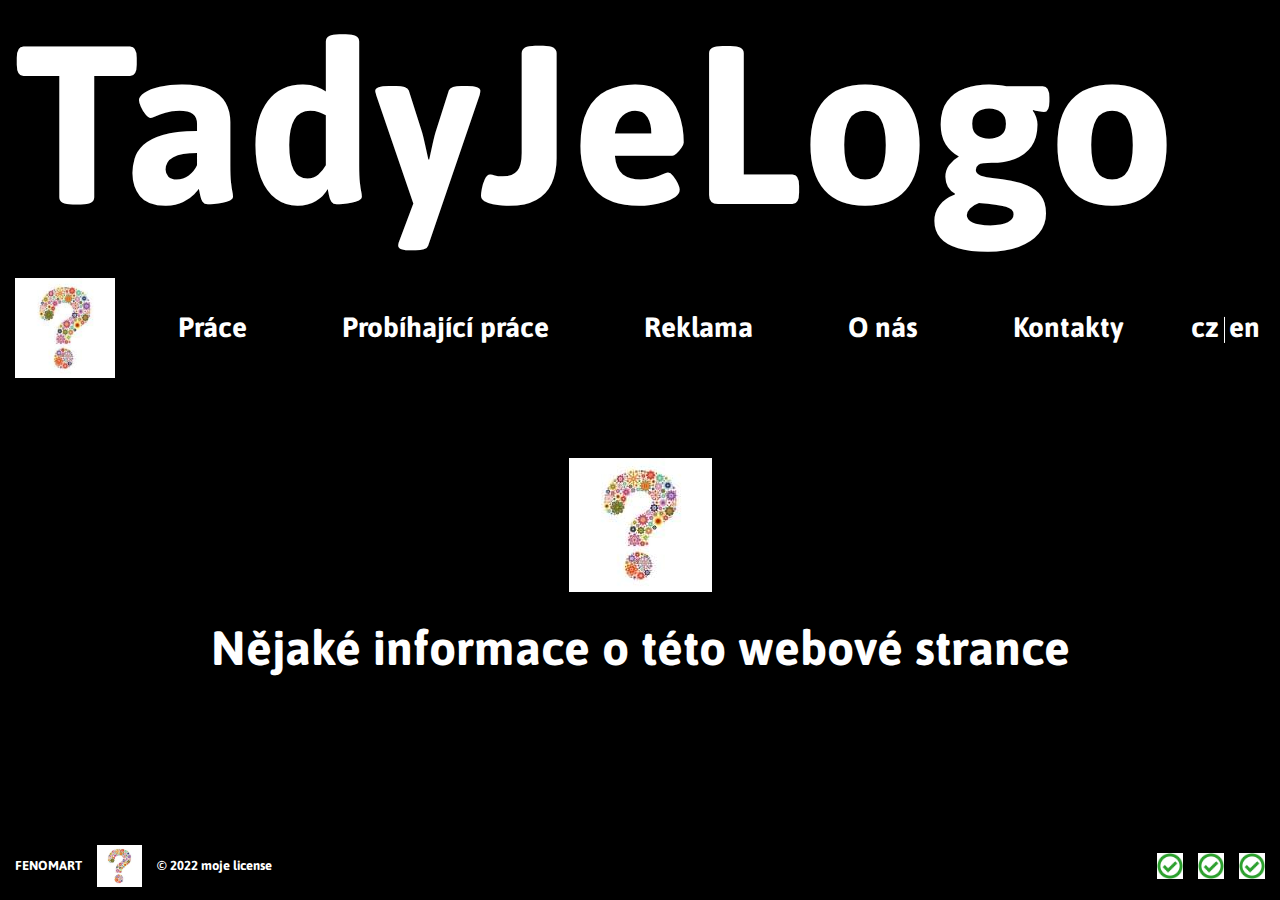
<file: index.html>
<!DOCTYPE html><html lang="cs"><head><meta charset="UTF-8"><meta http-equiv="X-UA-Compatible" content="IE=edge"><meta name="viewport" content="width=device-width,initial-scale=1"><link rel="stylesheet" href="css/style.min.css"><link rel="shortcut icon" type="image/x-icon" href="favicon.ico"><link rel="icon" type="image/x-icon" href="favicon.ico"><script async src="https://www.googletagmanager.com/gtag/js?id=UA-221094854-1"></script><title>Flowers UP</title></head><body><div class="wrapper"><header class="header"><div class="container"><div class="header__top"><h1 class="title-h1 header__top-title">TadyJeLogo</h1></div><div class="header__bottom"><div class="header-logo"><a href="#" class="header-logo__link"><picture class="header-logo__picture"><img src="img/catalog-prev22.jpg" alt="logo" class="header-logo__img"></picture></a></div><nav class="header-nav"><ul class="header-nav__list"><li class="header-nav__item"><a href="production.html" class="header-nav__link">Práce</a></li><li class="header-nav__item"><a href="catalog.html" class="header-nav__link">Probíhající práce</a></li><li class="header-nav__item"><a href="commercial.html" class="header-nav__link">Reklama</a></li><li class="header-nav__item"><a href="about.html" class="header-nav__link">O nás</a></li><li class="header-nav__item"><a href="contacts.html" class="header-nav__link">Kontakty</a></li></ul></nav><div class="header-burger"><span class="header-burger__span"></span></div><div class="header-lang"><ul class="header-lang__list" data-no-translation><li class="header-lang__item"><a class="header-lang__link" href="#">cz</a></li><li class="header-lang__item"><a class="header-lang__link" href="#">en</a></li></ul></div></div></div></header><main class="main"><section class="information"><div class="container"><div class="information__wrapper"><picture class="information__picture"><img src="img/catalog-prev22.jpg" alt="img" class="information__img"></picture><h3 class="title-h3 information__title">Nějaké informace o této webové strance</h3></div></div></section></main><footer class="footer"><div class="container"><div class="footer__wrapper"><div class="footer-info"><div class="footer-info__logo"><span class="footer-info__logo-text">FENOMART</span><picture><source srcset="img/catalog-prev22.webp" type="image/webp"><img src="img/catalog-prev22.jpg" alt="logo" class="footer-info__logo-img"></picture></div><span class="footer-info__license">© 2022 moje license</span></div><div class="footer-contacts"><ul class="footer-contacts__list"><li class="footer-contacts__item"><a href="https://vimeo.com/taborpro" class="footer-contacts__link"><picture><source srcset="img/popup-check.webp" type="image/webp"><img src="img/popup-check.jpg" alt="" class="footer-contacts__img"></picture></a></li><li class="footer-contacts__item"><a href="https://www.instagram.com/tabor_production/" class="footer-contacts__link"><picture><source srcset="img/popup-check.webp" type="image/webp"><img src="img/popup-check.jpg" alt="" class="footer-contacts__img"></picture></a></li><li class="footer-contacts__item"><a href="https://www.facebook.com/TABOR.PROD" class="footer-contacts__link"><picture><source srcset="img/popup-check.webp" type="image/webp"><img src="img/popup-check.jpg" alt="" class="footer-contacts__img"></picture></a></li></ul></div></div></div></footer></div><script async src="js/script.min.js"></script></body></html>
</file>
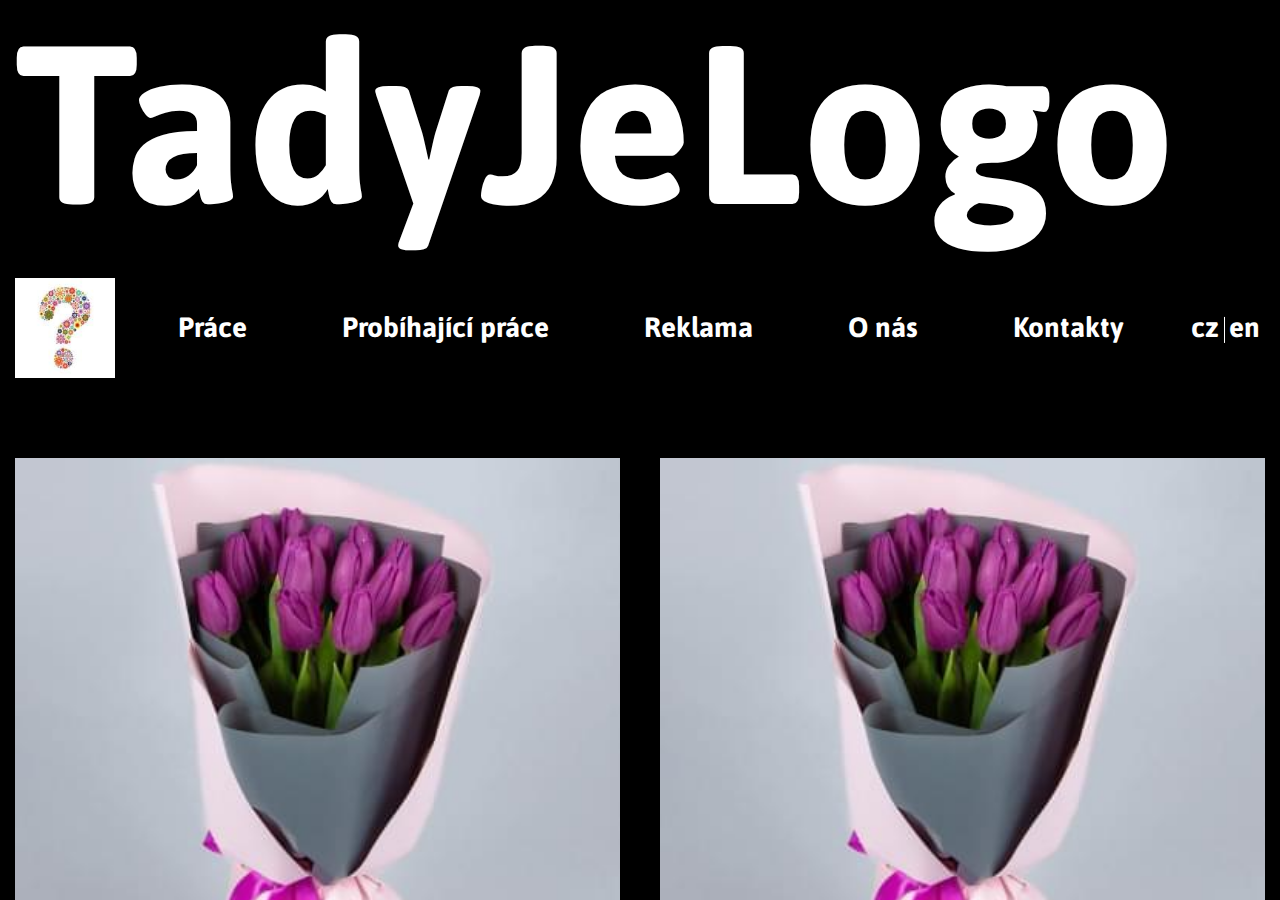
<file: about.html>
<!DOCTYPE html><html lang="cs"><head><meta charset="UTF-8"><meta http-equiv="X-UA-Compatible" content="IE=edge"><meta name="viewport" content="width=device-width,initial-scale=1"><link rel="stylesheet" href="css/style.min.css"><link rel="shortcut icon" type="image/x-icon" href="favicon.ico"><link rel="icon" type="image/x-icon" href="favicon.ico"><script async src="https://www.googletagmanager.com/gtag/js?id=UA-221094854-1"></script><title>Flowers UP</title></head><body><div class="wrapper"><header class="header"><div class="container"><div class="header__top"><h1 class="title-h1 header__top-title">TadyJeLogo</h1></div><div class="header__bottom"><div class="header-logo"><a href="#" class="header-logo__link"><picture class="header-logo__picture"><img src="img/catalog-prev22.jpg" alt="logo" class="header-logo__img"></picture></a></div><nav class="header-nav"><ul class="header-nav__list"><li class="header-nav__item"><a href="production.html" class="header-nav__link">Práce</a></li><li class="header-nav__item"><a href="catalog.html" class="header-nav__link">Probíhající práce</a></li><li class="header-nav__item"><a href="commercial.html" class="header-nav__link">Reklama</a></li><li class="header-nav__item"><a href="about.html" class="header-nav__link">O nás</a></li><li class="header-nav__item"><a href="contacts.html" class="header-nav__link">Kontakty</a></li></ul></nav><div class="header-burger"><span class="header-burger__span"></span></div><div class="header-lang"><ul class="header-lang__list" data-no-translation><li class="header-lang__item"><a class="header-lang__link" href="#">cz</a></li><li class="header-lang__item"><a class="header-lang__link" href="#">en</a></li></ul></div></div></div></header><main class="main"><section class="team"><div class="container"><div class="team__wrapper"><ul class="team__list"><li class="team-item"><a href="people.html" class="team-item__link"><div class="team-item__bg"><picture class="team-item__bg-picture"><img src="img/about-us-prev2.jpg" alt="people foto" class="team-item__bg-img"></picture></div><div class="team-item__info"><h3 class="title-h3 team-item__info-name">Yevhenii<br>Kolisnyk</h3></div></a></li><li class="team-item"><a href="people.html" class="team-item__link"><div class="team-item__bg"><picture class="team-item__bg-picture"><img src="img/about-us-prev2.jpg" alt="people foto" class="team-item__bg-img"></picture></div><div class="team-item__info"><h3 class="title-h3 team-item__info-name">Yevhenii<br>Kolisnyk</h3></div></a></li><li class="team-item"><a href="people.html" class="team-item__link"><div class="team-item__bg"><picture class="team-item__bg-picture"><img src="img/about-us-prev2.jpg" alt="people foto" class="team-item__bg-img"></picture></div><div class="team-item__info"><h3 class="title-h3 team-item__info-name">Yevhenii<br>Kolisnyk</h3></div></a></li><li class="team-item"><a href="people.html" class="team-item__link"><div class="team-item__bg"><picture class="team-item__bg-picture"><img src="img/about-us-prev2.jpg" alt="people foto" class="team-item__bg-img"></picture></div><div class="team-item__info"><h3 class="title-h3 team-item__info-name">Yevhenii<br>Kolisnyk</h3></div></a></li><li class="team-item"><a href="people.html" class="team-item__link"><div class="team-item__bg"><picture class="team-item__bg-picture"><img src="img/about-us-prev2.jpg" alt="people foto" class="team-item__bg-img"></picture></div><div class="team-item__info"><h3 class="title-h3 team-item__info-name">Yevhenii<br>Kolisnyk</h3></div></a></li></ul></div></div></section></main><footer class="footer"><div class="container"><div class="footer__wrapper"><div class="footer-info"><div class="footer-info__logo"><span class="footer-info__logo-text">FENOMART</span><picture><source srcset="img/catalog-prev22.webp" type="image/webp"><img src="img/catalog-prev22.jpg" alt="logo" class="footer-info__logo-img"></picture></div><span class="footer-info__license">© 2022 moje license</span></div><div class="footer-contacts"><ul class="footer-contacts__list"><li class="footer-contacts__item"><a href="https://vimeo.com/taborpro" class="footer-contacts__link"><picture><source srcset="img/popup-check.webp" type="image/webp"><img src="img/popup-check.jpg" alt="" class="footer-contacts__img"></picture></a></li><li class="footer-contacts__item"><a href="https://www.instagram.com/tabor_production/" class="footer-contacts__link"><picture><source srcset="img/popup-check.webp" type="image/webp"><img src="img/popup-check.jpg" alt="" class="footer-contacts__img"></picture></a></li><li class="footer-contacts__item"><a href="https://www.facebook.com/TABOR.PROD" class="footer-contacts__link"><picture><source srcset="img/popup-check.webp" type="image/webp"><img src="img/popup-check.jpg" alt="" class="footer-contacts__img"></picture></a></li></ul></div></div></div></footer></div><script async src="js/script.min.js"></script></body></html>
</file>
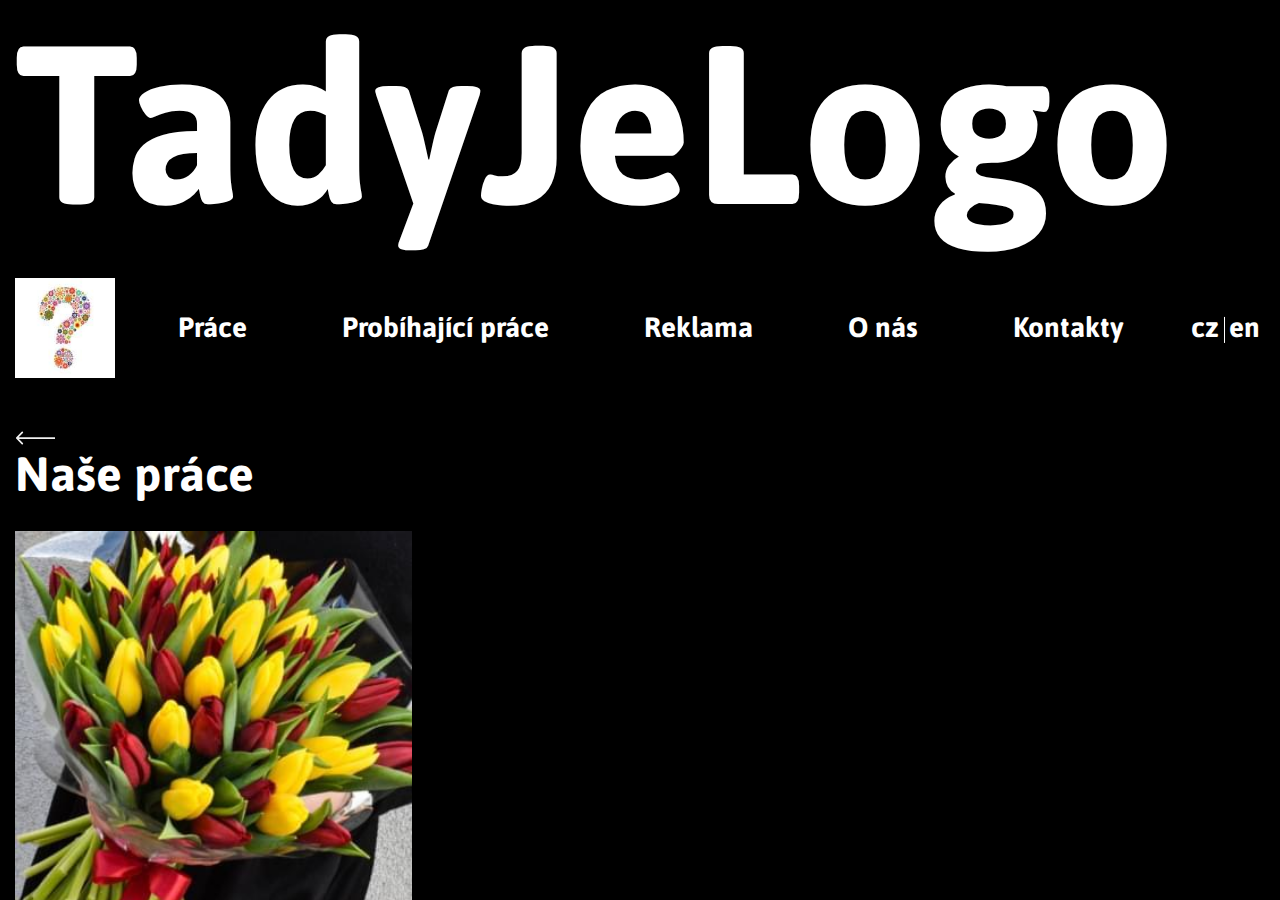
<file: catalog.html>
<!DOCTYPE html><html lang="cs"><head><meta charset="UTF-8"><meta http-equiv="X-UA-Compatible" content="IE=edge"><meta name="viewport" content="width=device-width,initial-scale=1"><link rel="stylesheet" href="css/style.min.css"><link rel="shortcut icon" type="image/x-icon" href="favicon.ico"><link rel="icon" type="image/x-icon" href="favicon.ico"><script async src="https://www.googletagmanager.com/gtag/js?id=UA-221094854-1"></script><title>Flowers UP</title></head><body><div class="wrapper"><header class="header"><div class="container"><div class="header__top"><h1 class="title-h1 header__top-title">TadyJeLogo</h1></div><div class="header__bottom"><div class="header-logo"><a href="#" class="header-logo__link"><picture class="header-logo__picture"><img src="img/catalog-prev22.jpg" alt="logo" class="header-logo__img"></picture></a></div><nav class="header-nav"><ul class="header-nav__list"><li class="header-nav__item"><a href="production.html" class="header-nav__link">Práce</a></li><li class="header-nav__item"><a href="catalog.html" class="header-nav__link">Probíhající práce</a></li><li class="header-nav__item"><a href="commercial.html" class="header-nav__link">Reklama</a></li><li class="header-nav__item"><a href="about.html" class="header-nav__link">O nás</a></li><li class="header-nav__item"><a href="contacts.html" class="header-nav__link">Kontakty</a></li></ul></nav><div class="header-burger"><span class="header-burger__span"></span></div><div class="header-lang"><ul class="header-lang__list" data-no-translation><li class="header-lang__item"><a class="header-lang__link" href="#">cz</a></li><li class="header-lang__item"><a class="header-lang__link" href="#">en</a></li></ul></div></div></div></header><main class="main"><section class="production"><div class="container"><div class="production__wrapper"><a href="single.html" class="production__category-link"><picture><source srcset="img/smallArrow.svg" type="image/webp"><img src="img/smallArrow.svg" alt="img" class="production__category-img"></picture><h3 class="title-h3 production__category-title">Naše práce</h3></a><ul class="production__items"><li class="production-item"><a href="#" class="production-item__link"><div class="production-item__bg"><picture class="production-item__bg-picture"><img src="img/catalog-prev11.jpg" alt="product img" class="production-item__bg-img"></picture></div><div class="production-item__info"><p class="production-item__info-date">Například datum</p><p class="production-item__info-autor">A tady autor</p></div></a></li></ul></div></div></section></main><footer class="footer"><div class="container"><div class="footer__wrapper"><div class="footer-info"><div class="footer-info__logo"><span class="footer-info__logo-text">FENOMART</span><picture><source srcset="img/catalog-prev22.webp" type="image/webp"><img src="img/catalog-prev22.jpg" alt="logo" class="footer-info__logo-img"></picture></div><span class="footer-info__license">© 2022 moje license</span></div><div class="footer-contacts"><ul class="footer-contacts__list"><li class="footer-contacts__item"><a href="https://vimeo.com/taborpro" class="footer-contacts__link"><picture><source srcset="img/popup-check.webp" type="image/webp"><img src="img/popup-check.jpg" alt="" class="footer-contacts__img"></picture></a></li><li class="footer-contacts__item"><a href="https://www.instagram.com/tabor_production/" class="footer-contacts__link"><picture><source srcset="img/popup-check.webp" type="image/webp"><img src="img/popup-check.jpg" alt="" class="footer-contacts__img"></picture></a></li><li class="footer-contacts__item"><a href="https://www.facebook.com/TABOR.PROD" class="footer-contacts__link"><picture><source srcset="img/popup-check.webp" type="image/webp"><img src="img/popup-check.jpg" alt="" class="footer-contacts__img"></picture></a></li></ul></div></div></div></footer></div><script async src="js/script.min.js"></script></body></html>
</file>
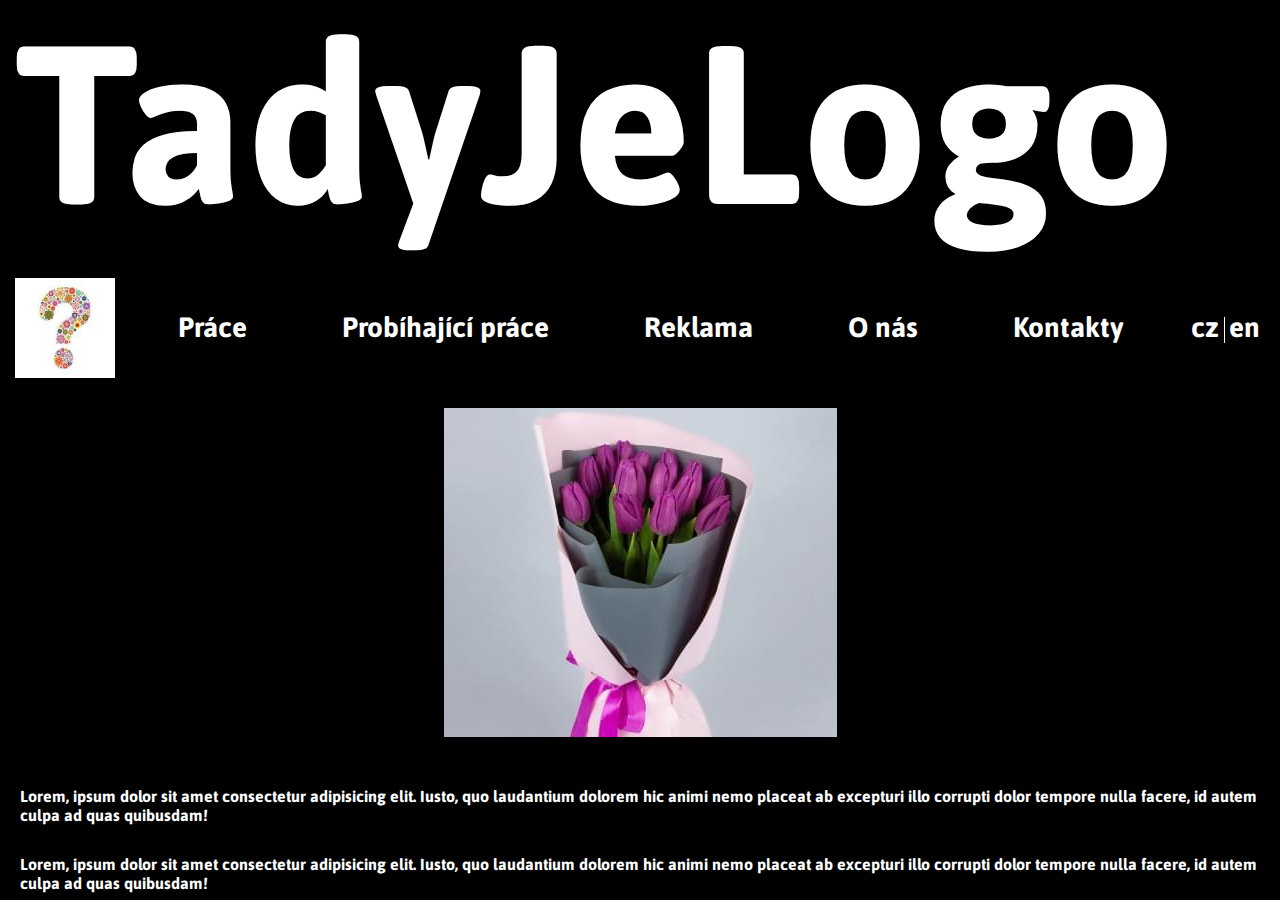
<file: commercial.html>
<!DOCTYPE html><html lang="cs"><head><meta charset="UTF-8"><meta http-equiv="X-UA-Compatible" content="IE=edge"><meta name="viewport" content="width=device-width,initial-scale=1"><link rel="stylesheet" href="css/style.min.css"><link rel="shortcut icon" type="image/x-icon" href="favicon.ico"><link rel="icon" type="image/x-icon" href="favicon.ico"><script async src="https://www.googletagmanager.com/gtag/js?id=UA-221094854-1"></script><title>Flowers UP</title></head><body><div class="wrapper"><header class="header"><div class="container"><div class="header__top"><h1 class="title-h1 header__top-title">TadyJeLogo</h1></div><div class="header__bottom"><div class="header-logo"><a href="#" class="header-logo__link"><picture class="header-logo__picture"><img src="img/catalog-prev22.jpg" alt="logo" class="header-logo__img"></picture></a></div><nav class="header-nav"><ul class="header-nav__list"><li class="header-nav__item"><a href="production.html" class="header-nav__link">Práce</a></li><li class="header-nav__item"><a href="catalog.html" class="header-nav__link">Probíhající práce</a></li><li class="header-nav__item"><a href="commercial.html" class="header-nav__link">Reklama</a></li><li class="header-nav__item"><a href="about.html" class="header-nav__link">O nás</a></li><li class="header-nav__item"><a href="contacts.html" class="header-nav__link">Kontakty</a></li></ul></nav><div class="header-burger"><span class="header-burger__span"></span></div><div class="header-lang"><ul class="header-lang__list" data-no-translation><li class="header-lang__item"><a class="header-lang__link" href="#">cz</a></li><li class="header-lang__item"><a class="header-lang__link" href="#">en</a></li></ul></div></div></div></header><main class="main"><section class="commercial"><div class="container"><div class="commercial__wrapper"><div class="commercial__info"><picture class="commercial__info-picture"><img src="img/about-us-prev2.jpg" alt="img" class="commercial__info-img"></picture><div class="commercial__info-texts"><p class="commercial__info-text">Lorem, ipsum dolor sit amet consectetur adipisicing elit. Iusto, quo laudantium dolorem hic animi nemo placeat ab excepturi illo corrupti dolor tempore nulla facere, id autem culpa ad quas quibusdam!</p><p class="commercial__info-text">Lorem, ipsum dolor sit amet consectetur adipisicing elit. Iusto, quo laudantium dolorem hic animi nemo placeat ab excepturi illo corrupti dolor tempore nulla facere, id autem culpa ad quas quibusdam!</p></div></div><div class="commercial__location"><p class="commercial__location-text">Kyiv, Ukraine</p><p class="commercial__location-text">04071</p><p class="commercial__location-text">26/24 Mezhyhirska str.</p><p class="commercial__location-text">Office 13</p></div></div></div></section></main><footer class="footer"><div class="container"><div class="footer__wrapper"><div class="footer-info"><div class="footer-info__logo"><span class="footer-info__logo-text">FENOMART</span><picture><source srcset="img/catalog-prev22.webp" type="image/webp"><img src="img/catalog-prev22.jpg" alt="logo" class="footer-info__logo-img"></picture></div><span class="footer-info__license">© 2022 moje license</span></div><div class="footer-contacts"><ul class="footer-contacts__list"><li class="footer-contacts__item"><a href="https://vimeo.com/taborpro" class="footer-contacts__link"><picture><source srcset="img/popup-check.webp" type="image/webp"><img src="img/popup-check.jpg" alt="" class="footer-contacts__img"></picture></a></li><li class="footer-contacts__item"><a href="https://www.instagram.com/tabor_production/" class="footer-contacts__link"><picture><source srcset="img/popup-check.webp" type="image/webp"><img src="img/popup-check.jpg" alt="" class="footer-contacts__img"></picture></a></li><li class="footer-contacts__item"><a href="https://www.facebook.com/TABOR.PROD" class="footer-contacts__link"><picture><source srcset="img/popup-check.webp" type="image/webp"><img src="img/popup-check.jpg" alt="" class="footer-contacts__img"></picture></a></li></ul></div></div></div></footer></div><script async src="js/script.min.js"></script></body></html>
</file>
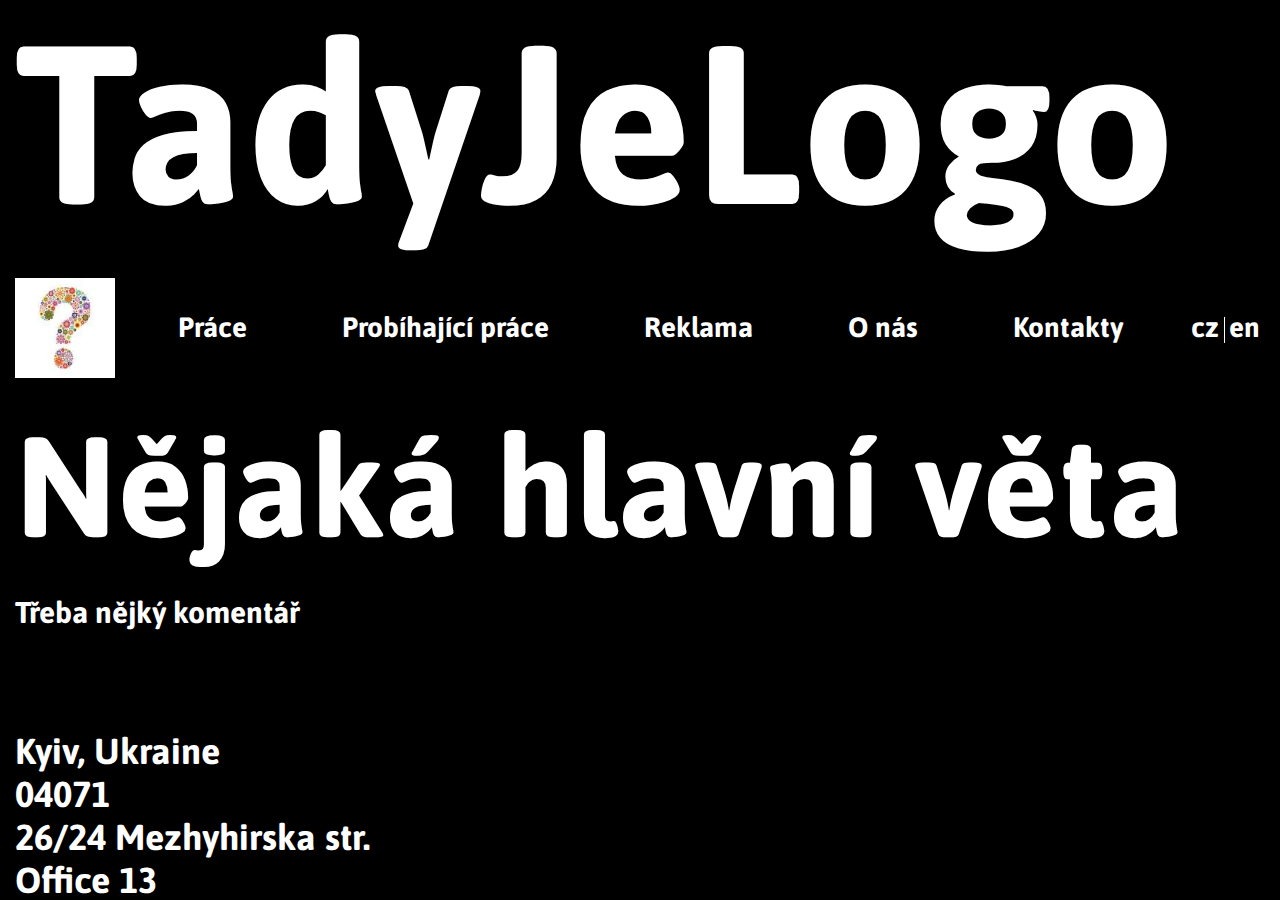
<file: contacts.html>
<!DOCTYPE html><html lang="cs"><head><meta charset="UTF-8"><meta http-equiv="X-UA-Compatible" content="IE=edge"><meta name="viewport" content="width=device-width,initial-scale=1"><link rel="stylesheet" href="css/style.min.css"><link rel="shortcut icon" type="image/x-icon" href="favicon.ico"><link rel="icon" type="image/x-icon" href="favicon.ico"><script async src="https://www.googletagmanager.com/gtag/js?id=UA-221094854-1"></script><title>Flowers UP</title></head><body><div class="wrapper"><header class="header"><div class="container"><div class="header__top"><h1 class="title-h1 header__top-title">TadyJeLogo</h1></div><div class="header__bottom"><div class="header-logo"><a href="#" class="header-logo__link"><picture class="header-logo__picture"><img src="img/catalog-prev22.jpg" alt="logo" class="header-logo__img"></picture></a></div><nav class="header-nav"><ul class="header-nav__list"><li class="header-nav__item"><a href="production.html" class="header-nav__link">Práce</a></li><li class="header-nav__item"><a href="catalog.html" class="header-nav__link">Probíhající práce</a></li><li class="header-nav__item"><a href="commercial.html" class="header-nav__link">Reklama</a></li><li class="header-nav__item"><a href="about.html" class="header-nav__link">O nás</a></li><li class="header-nav__item"><a href="contacts.html" class="header-nav__link">Kontakty</a></li></ul></nav><div class="header-burger"><span class="header-burger__span"></span></div><div class="header-lang"><ul class="header-lang__list" data-no-translation><li class="header-lang__item"><a class="header-lang__link" href="#">cz</a></li><li class="header-lang__item"><a class="header-lang__link" href="#">en</a></li></ul></div></div></div></header><main class="main"><section class="contacts"><div class="container"><div class="contacts__wrapper"><div class="contacts__info"><h2 class="title-h2 contacts__info-title">Nějaká hlavní věta</h2><p class="contacts__info-comment">Třeba nějký komentář</p></div><div class="contacts__location"><div class="contacts__location-texts"><p class="contacts__location-text">Kyiv, Ukraine</p><p class="contacts__location-text">04071</p><p class="contacts__location-text">26/24 Mezhyhirska str.</p><p class="contacts__location-text">Office 13</p></div></div></div></div></section></main><footer class="footer"><div class="container"><div class="footer__wrapper"><div class="footer-info"><div class="footer-info__logo"><span class="footer-info__logo-text">FENOMART</span><picture><source srcset="img/catalog-prev22.webp" type="image/webp"><img src="img/catalog-prev22.jpg" alt="logo" class="footer-info__logo-img"></picture></div><span class="footer-info__license">© 2022 moje license</span></div><div class="footer-contacts"><ul class="footer-contacts__list"><li class="footer-contacts__item"><a href="https://vimeo.com/taborpro" class="footer-contacts__link"><picture><source srcset="img/popup-check.webp" type="image/webp"><img src="img/popup-check.jpg" alt="" class="footer-contacts__img"></picture></a></li><li class="footer-contacts__item"><a href="https://www.instagram.com/tabor_production/" class="footer-contacts__link"><picture><source srcset="img/popup-check.webp" type="image/webp"><img src="img/popup-check.jpg" alt="" class="footer-contacts__img"></picture></a></li><li class="footer-contacts__item"><a href="https://www.facebook.com/TABOR.PROD" class="footer-contacts__link"><picture><source srcset="img/popup-check.webp" type="image/webp"><img src="img/popup-check.jpg" alt="" class="footer-contacts__img"></picture></a></li></ul></div></div></div></footer></div><script async src="js/script.min.js"></script></body></html>
</file>
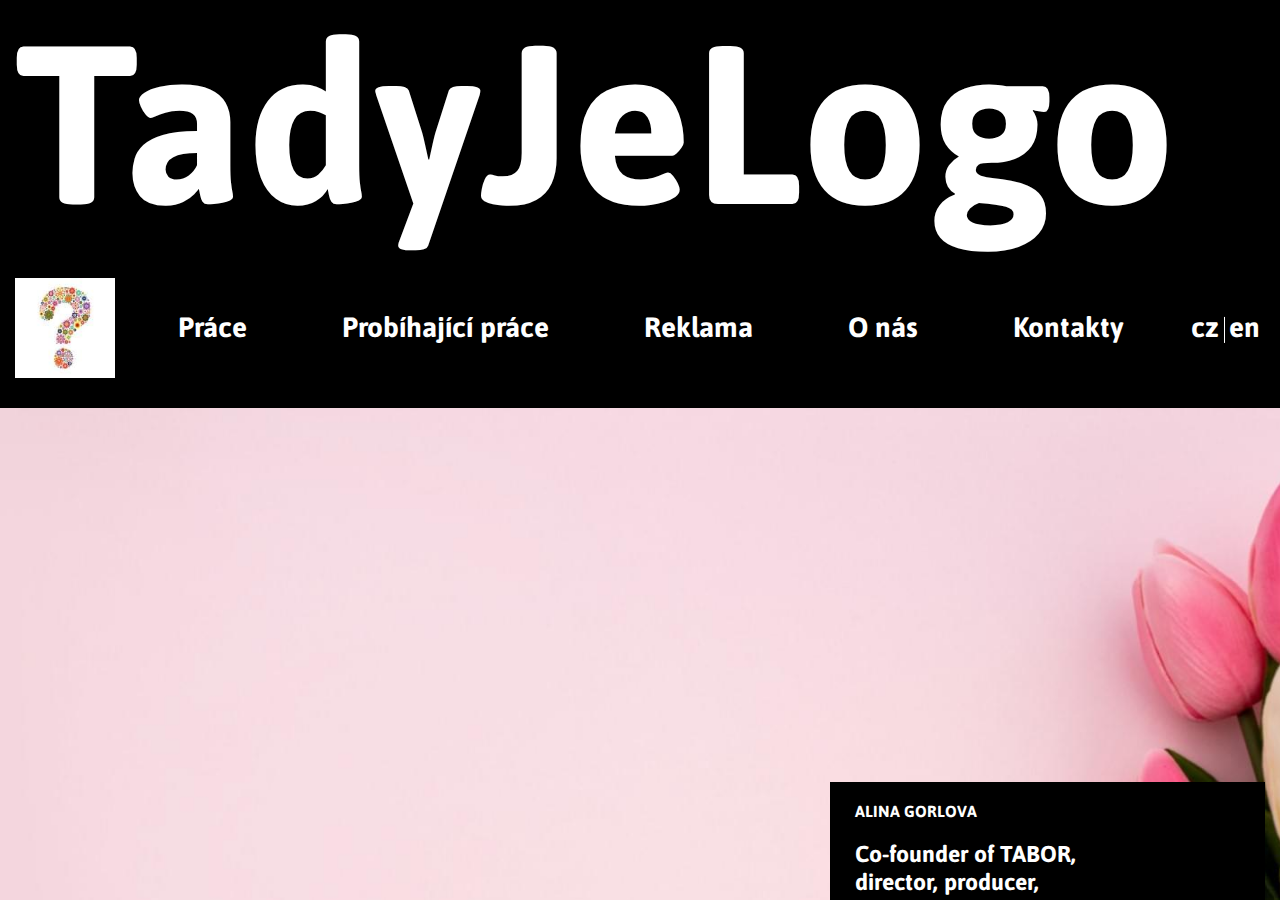
<file: people.html>
<!DOCTYPE html><html lang="cs"><head><meta charset="UTF-8"><meta http-equiv="X-UA-Compatible" content="IE=edge"><meta name="viewport" content="width=device-width,initial-scale=1"><link rel="stylesheet" href="css/style.min.css"><link rel="shortcut icon" type="image/x-icon" href="favicon.ico"><link rel="icon" type="image/x-icon" href="favicon.ico"><script async src="https://www.googletagmanager.com/gtag/js?id=UA-221094854-1"></script><title>Flowers UP</title></head><body><div class="wrapper"><header class="header"><div class="container"><div class="header__top"><h1 class="title-h1 header__top-title">TadyJeLogo</h1></div><div class="header__bottom"><div class="header-logo"><a href="#" class="header-logo__link"><picture class="header-logo__picture"><img src="img/catalog-prev22.jpg" alt="logo" class="header-logo__img"></picture></a></div><nav class="header-nav"><ul class="header-nav__list"><li class="header-nav__item"><a href="production.html" class="header-nav__link">Práce</a></li><li class="header-nav__item"><a href="catalog.html" class="header-nav__link">Probíhající práce</a></li><li class="header-nav__item"><a href="commercial.html" class="header-nav__link">Reklama</a></li><li class="header-nav__item"><a href="about.html" class="header-nav__link">O nás</a></li><li class="header-nav__item"><a href="contacts.html" class="header-nav__link">Kontakty</a></li></ul></nav><div class="header-burger"><span class="header-burger__span"></span></div><div class="header-lang"><ul class="header-lang__list" data-no-translation><li class="header-lang__item"><a class="header-lang__link" href="#">cz</a></li><li class="header-lang__item"><a class="header-lang__link" href="#">en</a></li></ul></div></div></div></header><main class="main"><section class="people"><div class="container"><div class="people__wrapper"><picture class="people__picture"><img src="img/header-bg.jpg" alt="foto" class="people__img"></picture><div class="people__inner"><div class="people-info"><span class="people-info__name">ALINA GORLOVA</span><p class="people-info__role">Co-founder of TABOR, director, producer, screenwriter</p><a href="#" class="people-info__link"><picture><source srcset="img/basket.svg" type="image/webp"><img src="img/basket.svg" alt="img" class="people-info__link-img"></picture><span class="people-info__link-name">alina gorlova</span></a></div><div class="people__works"><a href="#" class="people__works-link">This Rain Will Never Stop</a> <a href="#" class="people__works-link">Something else</a> <a href="#" class="people__works-link">The last of us</a></div></div></div></div></section><div class="people-nav"><div class="container"><div class="posts-nav people__posts-nav"><div class="posts-nav__prev posts-nav__pagin"><p>Here before</p></div><div class="posts-nav__next posts-nav__pagin"><p>Here after</p></div></div></div></div></main><footer class="footer"><div class="container"><div class="footer__wrapper"><div class="footer-info"><div class="footer-info__logo"><span class="footer-info__logo-text">FENOMART</span><picture><source srcset="img/catalog-prev22.webp" type="image/webp"><img src="img/catalog-prev22.jpg" alt="logo" class="footer-info__logo-img"></picture></div><span class="footer-info__license">© 2022 moje license</span></div><div class="footer-contacts"><ul class="footer-contacts__list"><li class="footer-contacts__item"><a href="https://vimeo.com/taborpro" class="footer-contacts__link"><picture><source srcset="img/popup-check.webp" type="image/webp"><img src="img/popup-check.jpg" alt="" class="footer-contacts__img"></picture></a></li><li class="footer-contacts__item"><a href="https://www.instagram.com/tabor_production/" class="footer-contacts__link"><picture><source srcset="img/popup-check.webp" type="image/webp"><img src="img/popup-check.jpg" alt="" class="footer-contacts__img"></picture></a></li><li class="footer-contacts__item"><a href="https://www.facebook.com/TABOR.PROD" class="footer-contacts__link"><picture><source srcset="img/popup-check.webp" type="image/webp"><img src="img/popup-check.jpg" alt="" class="footer-contacts__img"></picture></a></li></ul></div></div></div></footer></div><script async src="js/script.min.js"></script></body></html>
</file>
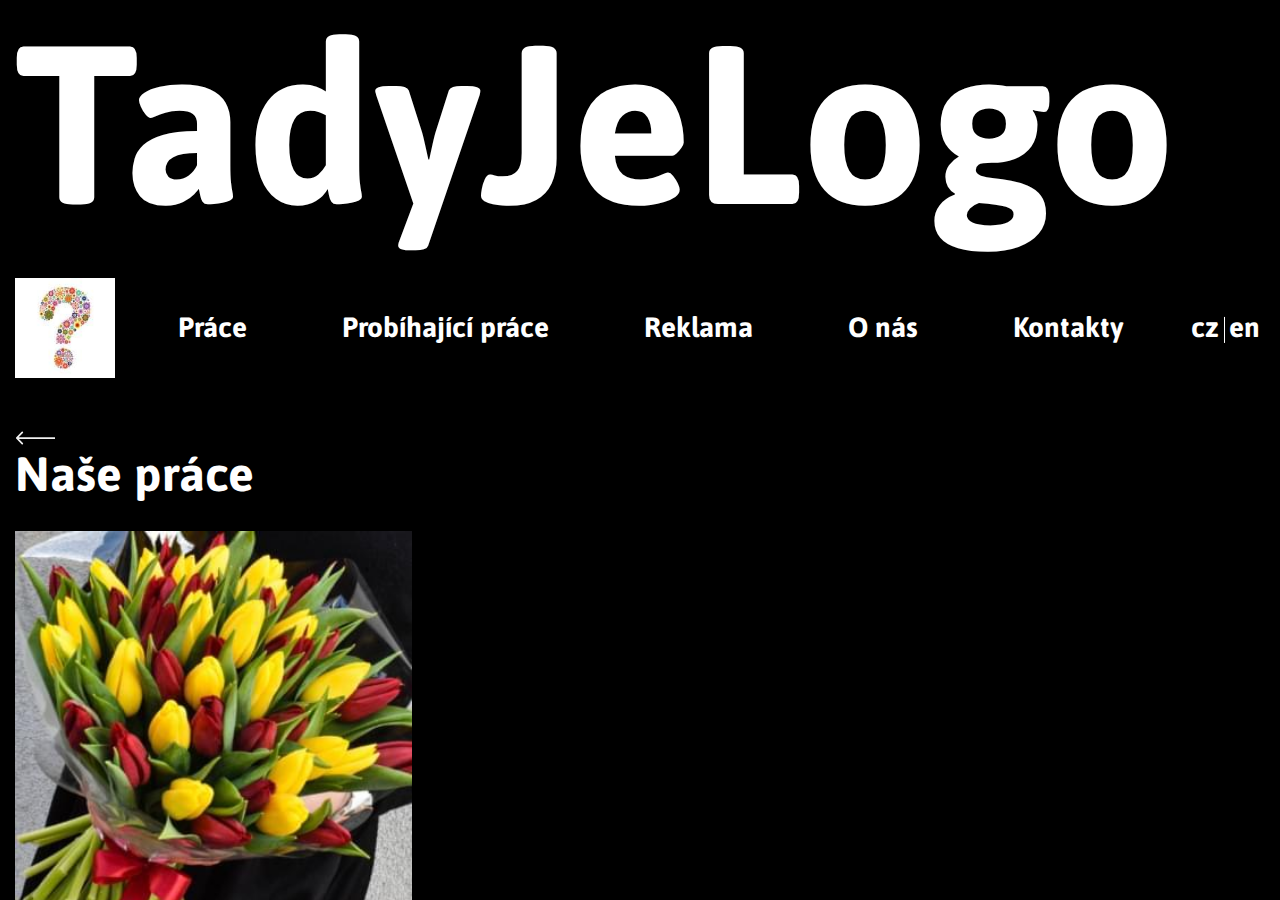
<file: production.html>
<!DOCTYPE html><html lang="cs"><head><meta charset="UTF-8"><meta http-equiv="X-UA-Compatible" content="IE=edge"><meta name="viewport" content="width=device-width,initial-scale=1"><link rel="stylesheet" href="css/style.min.css"><link rel="shortcut icon" type="image/x-icon" href="favicon.ico"><link rel="icon" type="image/x-icon" href="favicon.ico"><script async src="https://www.googletagmanager.com/gtag/js?id=UA-221094854-1"></script><title>Flowers UP</title></head><body><div class="wrapper"><header class="header"><div class="container"><div class="header__top"><h1 class="title-h1 header__top-title">TadyJeLogo</h1></div><div class="header__bottom"><div class="header-logo"><a href="#" class="header-logo__link"><picture class="header-logo__picture"><img src="img/catalog-prev22.jpg" alt="logo" class="header-logo__img"></picture></a></div><nav class="header-nav"><ul class="header-nav__list"><li class="header-nav__item"><a href="production.html" class="header-nav__link">Práce</a></li><li class="header-nav__item"><a href="catalog.html" class="header-nav__link">Probíhající práce</a></li><li class="header-nav__item"><a href="commercial.html" class="header-nav__link">Reklama</a></li><li class="header-nav__item"><a href="about.html" class="header-nav__link">O nás</a></li><li class="header-nav__item"><a href="contacts.html" class="header-nav__link">Kontakty</a></li></ul></nav><div class="header-burger"><span class="header-burger__span"></span></div><div class="header-lang"><ul class="header-lang__list" data-no-translation><li class="header-lang__item"><a class="header-lang__link" href="#">cz</a></li><li class="header-lang__item"><a class="header-lang__link" href="#">en</a></li></ul></div></div></div></header><main class="main"><section class="production"><div class="container"><div class="production__wrapper"><a href="#" class="production__category-link"><picture><source srcset="img/smallArrow.svg" type="image/webp"><img src="img/smallArrow.svg" alt="img" class="production__category-img"></picture><h3 class="title-h3 production__category-title">Naše práce</h3></a><ul class="production__items"><li class="production-item"><a href="single.html" class="production-item__link"><div class="production-item__bg"><picture class="production-item__bg-picture"><img src="img/catalog-prev11.jpg" alt="product img" class="production-item__bg-img"></picture></div><div class="production-item__info"><p class="production-item__info-date">Například datum</p><p class="production-item__info-autor">A tady autor</p></div></a></li></ul></div></div></section></main><footer class="footer"><div class="container"><div class="footer__wrapper"><div class="footer-info"><div class="footer-info__logo"><span class="footer-info__logo-text">FENOMART</span><picture><source srcset="img/catalog-prev22.webp" type="image/webp"><img src="img/catalog-prev22.jpg" alt="logo" class="footer-info__logo-img"></picture></div><span class="footer-info__license">© 2022 moje license</span></div><div class="footer-contacts"><ul class="footer-contacts__list"><li class="footer-contacts__item"><a href="https://vimeo.com/taborpro" class="footer-contacts__link"><picture><source srcset="img/popup-check.webp" type="image/webp"><img src="img/popup-check.jpg" alt="" class="footer-contacts__img"></picture></a></li><li class="footer-contacts__item"><a href="https://www.instagram.com/tabor_production/" class="footer-contacts__link"><picture><source srcset="img/popup-check.webp" type="image/webp"><img src="img/popup-check.jpg" alt="" class="footer-contacts__img"></picture></a></li><li class="footer-contacts__item"><a href="https://www.facebook.com/TABOR.PROD" class="footer-contacts__link"><picture><source srcset="img/popup-check.webp" type="image/webp"><img src="img/popup-check.jpg" alt="" class="footer-contacts__img"></picture></a></li></ul></div></div></div></footer></div><script async src="js/script.min.js"></script></body></html>
</file>
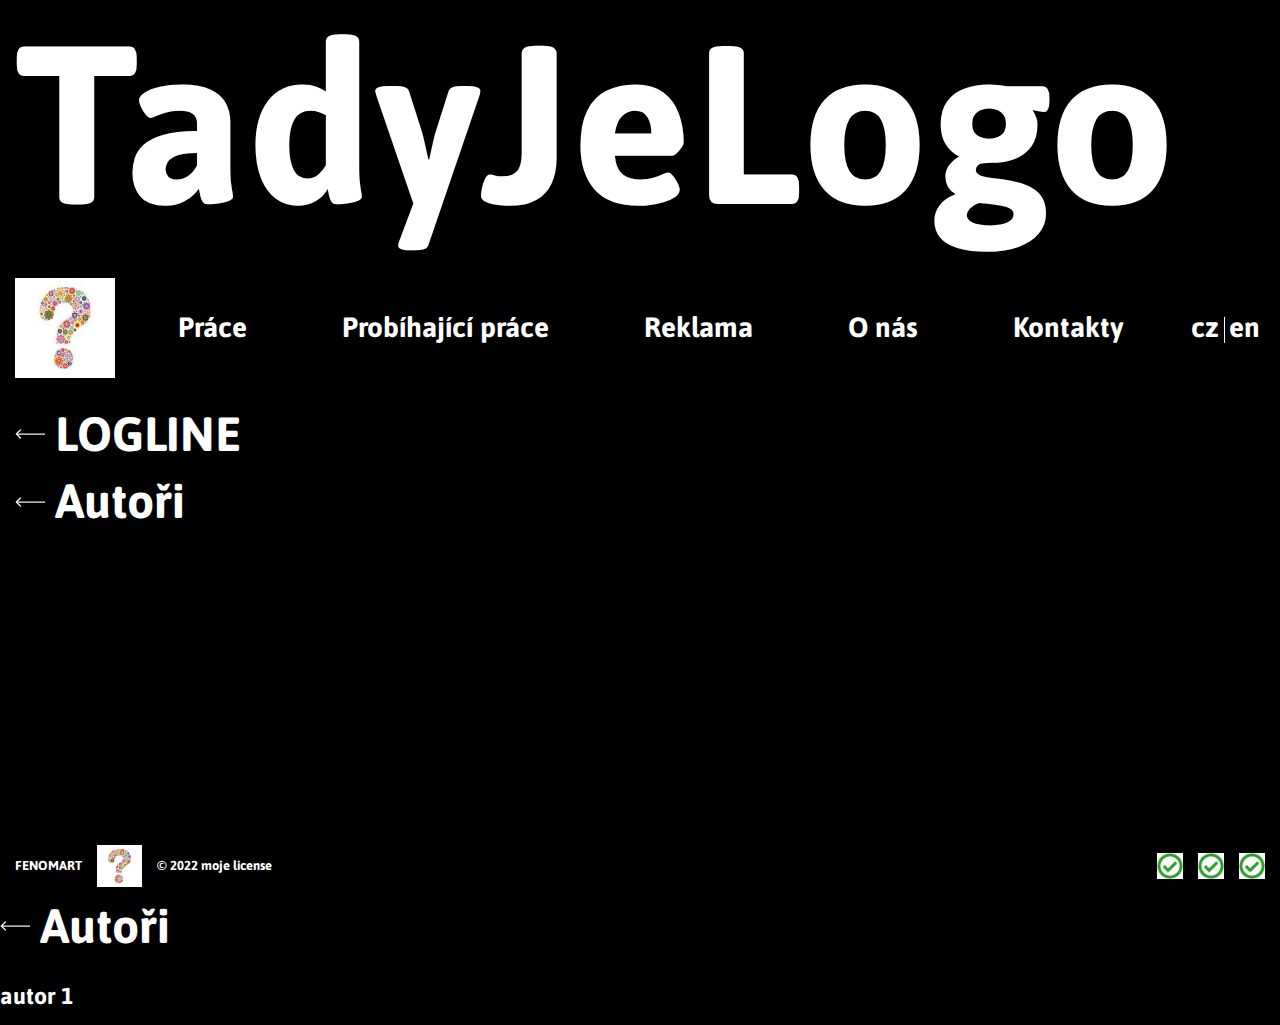
<file: single.html>
<!DOCTYPE html><html lang="cs"><head><meta charset="UTF-8"><meta http-equiv="X-UA-Compatible" content="IE=edge"><meta name="viewport" content="width=device-width,initial-scale=1"><link rel="stylesheet" href="css/style.min.css"><link rel="shortcut icon" type="image/x-icon" href="favicon.ico"><link rel="icon" type="image/x-icon" href="favicon.ico"><script async src="https://www.googletagmanager.com/gtag/js?id=UA-221094854-1"></script><title>Flowers UP</title></head><body><div class="wrapper"><header class="header"><div class="container"><div class="header__top"><h1 class="title-h1 header__top-title">TadyJeLogo</h1></div><div class="header__bottom"><div class="header-logo"><a href="#" class="header-logo__link"><picture class="header-logo__picture"><img src="img/catalog-prev22.jpg" alt="logo" class="header-logo__img"></picture></a></div><nav class="header-nav"><ul class="header-nav__list"><li class="header-nav__item"><a href="production.html" class="header-nav__link">Práce</a></li><li class="header-nav__item"><a href="catalog.html" class="header-nav__link">Probíhající práce</a></li><li class="header-nav__item"><a href="commercial.html" class="header-nav__link">Reklama</a></li><li class="header-nav__item"><a href="about.html" class="header-nav__link">O nás</a></li><li class="header-nav__item"><a href="contacts.html" class="header-nav__link">Kontakty</a></li></ul></nav><div class="header-burger"><span class="header-burger__span"></span></div><div class="header-lang"><ul class="header-lang__list" data-no-translation><li class="header-lang__item"><a class="header-lang__link" href="#">cz</a></li><li class="header-lang__item"><a class="header-lang__link" href="#">en</a></li></ul></div></div></div></header><main class="main"><section class="single"><div class="container"><div class="single__wrapper"><h2 class="title-h2 single__title"></h2><ul class="single-spoilers" data-spoilers><li class="single-spoilers__spoiler"><div class="single-spoilers__spoiler-head" data-spoiler><h3 class="title-h3 single-spoilers__spoiler-title">LOGLINE</h3></div><div class="single-spoilers__spoiler-body"><p class="single-spoilers__spoiler-text">Lorem ipsum dolor sit amet consectetur adipisicing elit. Provident voluptas minus, nulla minima voluptatum ullam, quia aut ducimus soluta tempore commodi id ipsum necessitatibus? Ipsa quidem sapiente doloribus autem doloremque.</p></div></li><li class="single-spoilers__spoiler"><div class="single-spoilers__spoiler-head" data-spoiler><h3 class="title-h3 single-spoilers__spoiler-title">Autoři</h3></div><ul class="single-spoilers__spoiler-body"><li class="single-spoilers__spoiler-item"><p class="single-spoilers__spoiler-text">autor 1</p></li><li class="single-spoilers__spoiler-item"><p class="single-spoilers__spoiler-text">autor 2</p></li></ul></li></ul></div></div></section></main><footer class="footer"><div class="container"><div class="footer__wrapper"><div class="footer-info"><div class="footer-info__logo"><span class="footer-info__logo-text">FENOMART</span><picture><source srcset="img/catalog-prev22.webp" type="image/webp"><img src="img/catalog-prev22.jpg" alt="logo" class="footer-info__logo-img"></picture></div><span class="footer-info__license">© 2022 moje license</span></div><div class="footer-contacts"><ul class="footer-contacts__list"><li class="footer-contacts__item"><a href="https://vimeo.com/taborpro" class="footer-contacts__link"><picture><source srcset="img/popup-check.webp" type="image/webp"><img src="img/popup-check.jpg" alt="" class="footer-contacts__img"></picture></a></li><li class="footer-contacts__item"><a href="https://www.instagram.com/tabor_production/" class="footer-contacts__link"><picture><source srcset="img/popup-check.webp" type="image/webp"><img src="img/popup-check.jpg" alt="" class="footer-contacts__img"></picture></a></li><li class="footer-contacts__item"><a href="https://www.facebook.com/TABOR.PROD" class="footer-contacts__link"><picture><source srcset="img/popup-check.webp" type="image/webp"><img src="img/popup-check.jpg" alt="" class="footer-contacts__img"></picture></a></li></ul></div></div></div></footer></div><script async src="js/script.min.js"></script></body></html><ul class="single-spoilers spoilers"><li class="single-spoilers__spoiler"><div class="single-spoilers__spoiler-head" data-spoiler><h3 class="title-h3 single-spoilers__spoiler-title">Autoři</h3></div><div class="single-spoilers__spoiler-body"><p>autor 1</p></div></li></ul>
</file>
<file: css/style.min.css>
@font-face{font-family:Asap;font-display:swap;src:url(../fonts/Asap-Bold.woff) format("woff"),url(../fonts/Asap-Bold.woff2) format("woff2");font-weight:700;font-style:normal}@font-face{font-family:Asap;font-display:swap;src:url(../fonts/Asap-Bold.woff) format("woff"),url(../fonts/Asap-Bold.woff2) format("woff2");font-weight:400;font-style:normal}@font-face{font-family:Asap;font-display:swap;src:url(../fonts/Asap-Bold.woff) format("woff"),url(../fonts/Asap-Bold.woff2) format("woff2");font-weight:500;font-style:normal}@font-face{font-family:Asap;font-display:swap;src:url(../fonts/Asap-Bold.woff) format("woff"),url(../fonts/Asap-Bold.woff2) format("woff2");font-weight:600;font-style:normal}a,abbr,acronym,address,applet,article,aside,audio,big,blockquote,body,canvas,caption,center,cite,code,dd,del,details,dfn,div,dl,dt,em,embed,fieldset,figcaption,figure,footer,form,h1,h2,h3,h4,h5,h6,header,hgroup,html,i,iframe,img,ins,kbd,label,legend,li,mark,menu,nav,object,ol,output,p,pre,q,ruby,s,samp,section,small,span,strike,strong,sub,summary,sup,table,tbody,td,tfoot,th,thead,time,tr,tt,u,ul,var,video{margin:0;padding:0;border:0;font-size:100%;font:inherit;vertical-align:baseline}input::-webkit-inner-spin-button,input::-webkit-outer-spin-button{-webkit-appearance:none;margin:0}img,source{vertical-align:middle}input{outline:transparent;border:none;cursor:pointer}button{outline:transparent;border:none;cursor:pointer}html{-webkit-box-sizing:border-box;box-sizing:border-box}*,:after,:before{-webkit-box-sizing:border-box;box-sizing:border-box}article,aside,details,figcaption,figure,footer,header,hgroup,menu,nav,section{display:block}body{line-height:1}ol,ul{list-style:none}blockquote,q{quotes:none}blockquote:after,blockquote:before,q:after,q:before{content:"";content:none}table{border-collapse:collapse;border-spacing:0}a{text-decoration:none}html{height:100%;scroll-behavior:smooth}body:not(.slick-track):not(.slick-list){font-family:Asap,sans-serif;font-weight:400;line-height:1.2;min-width:320px;max-width:100%;height:100%;overflow-x:hidden;color:#fff;background-color:#000;scroll-behavior:smooth}.container{max-width:86.875rem;margin:0 auto;padding:0 15px}.wrapper{display:-webkit-box;display:-ms-flexbox;display:flex;-webkit-box-orient:vertical;-webkit-box-direction:normal;-ms-flex-direction:column;flex-direction:column;width:100%;height:100vh;overflow-x:hidden}.main{-webkit-box-flex:1;-ms-flex:1 1 auto;flex:1 1 auto;-ms-flex-positive:1;flex-grow:1}a{color:#fff}.title-h1{line-height:1.1;font-size:14.0625rem}.title-h2{line-height:1.1;font-size:8.875rem}.title-h3{line-height:1.1;font-size:3rem}.hide{display:none}.catalog__title{margin-bottom:.9375rem}.posts-nav{display:-webkit-box;display:-ms-flexbox;display:flex;-webkit-box-pack:justify;-ms-flex-pack:justify;justify-content:space-between;-webkit-box-align:center;-ms-flex-align:center;align-items:center;position:relative;z-index:2;margin-bottom:1.875rem}.posts-nav>:not(:last-child){margin-right:1.875rem}.posts-nav__pagin{position:relative}.posts-nav__prev a{display:inline-block}.posts-nav__prev a::before{content:"";position:absolute;left:0;top:50%;width:1.875rem;height:100%;-webkit-transform:translateY(-50%);-ms-transform:translateY(-50%);transform:translateY(-50%);background-image:url(../img/smallArrow.svg);background-position:center;background-repeat:no-repeat;background-size:contain}.posts-nav__next a{text-align:end;display:inline-block}.posts-nav__next a::after{content:"";position:absolute;right:0;top:50%;width:1.875rem;height:100%;-webkit-transform:translateY(-50%);-ms-transform:translateY(-50%);transform:translateY(-50%);background-image:url(../img/smallArrow.svg);background-position:center;background-repeat:no-repeat;background-size:contain}.single-spoilers{display:-webkit-box;display:-ms-flexbox;display:flex;-webkit-box-orient:vertical;-webkit-box-direction:normal;-ms-flex-direction:column;flex-direction:column;-webkit-box-align:start;-ms-flex-align:start;align-items:flex-start;margin-bottom:2.5rem}.single-spoilers__spoiler{width:100%;margin-bottom:.9375rem}.single-spoilers__spoiler-head{position:relative;cursor:pointer;padding-left:2.5rem}.single-spoilers__spoiler-head::before{content:"";position:absolute;left:0;top:0;width:1.875rem;height:100%;-webkit-transition:all .5s;-o-transition:all .5s;transition:all .5s;background-image:url(../img/smallArrow.svg);background-repeat:no-repeat;background-size:contain;background-position:center}.single-spoilers__spoiler-head._active::before{-webkit-transform:rotate(90deg);-ms-transform:rotate(90deg);transform:rotate(90deg)}.single-spoilers__spoiler-head p{display:none}.single-spoilers__spoiler-body{padding-top:1.875rem}.single-spoilers__spoiler-body>:not(:last-child){margin-bottom:1.875rem}.single-spoilers__spoiler-body p{font-size:1.4375rem}.header__bottom{display:-webkit-box;display:-ms-flexbox;display:flex;-webkit-box-pack:justify;-ms-flex-pack:justify;justify-content:space-between;-webkit-box-align:center;-ms-flex-align:center;align-items:center;position:relative;padding-top:1.875rem;padding-bottom:1.875rem}.header__bottom>:not(:last-child){margin-right:.9375rem}.header-logo__img{display:block;width:6.25rem;height:6.25rem}.header-nav{width:100%}.header-nav .menu{display:-webkit-box;display:-ms-flexbox;display:flex;-ms-flex-pack:distribute;justify-content:space-around;-webkit-box-align:center;-ms-flex-align:center;align-items:center;-ms-flex-wrap:wrap;flex-wrap:wrap}.header-nav .menu-item a{font-size:1.75rem}.header-nav__list{display:-webkit-box;display:-ms-flexbox;display:flex;-ms-flex-pack:distribute;justify-content:space-around;-webkit-box-align:center;-ms-flex-align:center;align-items:center;-ms-flex-wrap:wrap;flex-wrap:wrap}.header-nav__link{font-size:1.75rem}.header-lang__list{display:-webkit-box;display:-ms-flexbox;display:flex;-webkit-box-align:center;-ms-flex-align:center;align-items:center;-webkit-box-pack:center;-ms-flex-pack:center;justify-content:center}.header-lang__list>:not(:last-child){position:relative}.header-lang__list>:not(:last-child)::before{content:"";position:absolute;right:-.5px;margin-top:.125rem;top:50%;-webkit-transform:translateY(-50%);-ms-transform:translateY(-50%);transform:translateY(-50%);height:60%;width:1px;background-color:#fff}.header-lang__item{padding:5px}.header-lang__link{font-size:1.75rem}.information{padding-top:3.125rem;padding-bottom:3.125rem;padding-left:1.875rem;padding-right:1.875rem}.information__wrapper{display:-webkit-box;display:-ms-flexbox;display:flex;-webkit-box-orient:vertical;-webkit-box-direction:normal;-ms-flex-direction:column;flex-direction:column;-webkit-box-align:center;-ms-flex-align:center;align-items:center;-webkit-box-pack:center;-ms-flex-pack:center;justify-content:center}.information__wrapper>:not(:last-child){margin-bottom:1.875rem}.information__img{max-height:37.5rem;height:100%;width:100%;-o-object-fit:contain;object-fit:contain}.information__title{text-align:center}.production{margin-top:1.25rem;margin-bottom:1.25rem}.production__category-title{display:-webkit-box;display:-ms-flexbox;display:flex;-webkit-box-align:center;-ms-flex-align:center;align-items:center;-webkit-box-pack:start;-ms-flex-pack:start;justify-content:flex-start;margin-bottom:1.875rem}.production__category-title>:not(:last-child){margin-right:1.875rem}.production__category-img{width:2.5rem;height:100%;-o-object-fit:contain;object-fit:contain}.production__items{display:grid;grid-template-columns:repeat(3,1fr);grid-template-rows:1fr;margin-bottom:1.875rem;grid-column-gap:1.875rem;grid-row-gap:1.875rem}.production-item{height:100%}.production-item__link{position:relative;display:inline-block;width:100%;height:100%}.production-item__bg{height:100%}.production-item__bg-img{width:100%;height:100%;-o-object-fit:cover;object-fit:cover}.production-item__info{display:-webkit-box;display:-ms-flexbox;display:flex;-webkit-box-orient:vertical;-webkit-box-direction:normal;-ms-flex-direction:column;flex-direction:column;-webkit-box-align:end;-ms-flex-align:end;align-items:flex-end;-webkit-box-pack:justify;-ms-flex-pack:justify;justify-content:space-between;position:absolute;right:0;top:0;width:100%;height:100%;padding-top:.9375rem;padding-bottom:.9375rem;padding-right:1.875rem;padding-left:1.875rem;background-color:rgba(0,0,0,.4)}.production-item__info-date{text-align:end}.production-item__info-autor{text-align:end}.single__autor{margin-bottom:5px;font-size:1.375rem;padding-left:.625rem}.single figure{width:100%}.single figure .wp-block-embed__wrapper{position:relative;padding-top:50%}.single figure iframe{position:absolute;top:0;right:0;width:100%;height:100%}.single figure img{width:100%}.single__info{margin-top:1.875rem;margin-bottom:1.875rem;margin-left:2.5rem}.single__info p{font-size:1.5rem}.commercial__info{display:-webkit-box;display:-ms-flexbox;display:flex;-webkit-box-orient:vertical;-webkit-box-direction:normal;-ms-flex-direction:column;flex-direction:column;-webkit-box-align:center;-ms-flex-align:center;align-items:center;max-width:77.5rem;margin-left:auto;margin-right:auto;margin-bottom:4.375rem}.commercial__info-picture{text-align:center;width:100%;margin-bottom:3.125rem}.commercial__info-img{-o-object-fit:contain;object-fit:contain;-o-object-position:center;object-position:center;height:100%;max-width:100%}.commercial__info-texts>:not(:last-child){margin-bottom:1.875rem}.commercial__location{margin-bottom:1.875rem}.commercial__location-text{font-size:3rem;line-height:1.2}.contacts__info{margin-bottom:6.25rem}.contacts__info-title{margin-bottom:1.875rem}.contacts__info-comment{font-size:1.875rem}.contacts__location>:not(:last-child){margin-bottom:2.5rem}.contacts__location-text{white-space:nowrap;font-size:2.25rem}.contacts__location iframe{-webkit-box-flex:1;-ms-flex:1;flex:1;width:100%;min-width:25rem}.team__wrapper{margin-top:3.125rem;margin-bottom:6.25rem}.team__list{display:grid;grid-template-columns:repeat(2,1fr);grid-gap:2.5rem}.team-item__link{position:relative;width:100%;height:100%}.team-item__bg{height:100%}.team-item__bg-img{width:100%;height:100%;-o-object-fit:cover;object-fit:cover;-o-object-position:center;object-position:center}.team-item__info{display:-webkit-box;display:-ms-flexbox;display:flex;-webkit-box-orient:vertical;-webkit-box-direction:normal;-ms-flex-direction:column;flex-direction:column;-webkit-box-pack:end;-ms-flex-pack:end;justify-content:flex-end;position:absolute;bottom:0;padding-left:5px;width:100%;height:100%;z-index:2}.team-item__info-name{line-height:1;inline-size:10px}.people{position:relative}.people__img{position:absolute;top:0;left:0;width:100%;height:100%;-o-object-fit:cover;object-fit:cover;-o-object-position:center;object-position:center}.people__inner{display:-webkit-box;display:-ms-flexbox;display:flex;-webkit-box-orient:vertical;-webkit-box-direction:normal;-ms-flex-direction:column;flex-direction:column;position:relative;margin-left:auto;max-width:27.1875rem;min-height:75rem;z-index:2}.people__inner>:not(:last-child){margin-bottom:1.875rem}.people-info{margin-top:1.25rem;padding-top:1.25rem;padding-bottom:1.25rem;padding-right:1.5625rem;padding-left:1.5625rem;background-color:#000}.people-info__name{text-transform:uppercase;display:inline-block;margin-bottom:1.25rem}.people-info__role{max-width:18.5625rem;line-height:1.2;font-size:1.4375rem;margin-bottom:3.125rem}.people-info__link{margin-top:5rem;display:-webkit-box;display:-ms-flexbox;display:flex;-webkit-box-align:center;-ms-flex-align:center;align-items:center}.people-info__link>:not(:last-child){margin-right:10px}.people-info__link-img{width:1.875rem;height:100%;-o-object-fit:contain;object-fit:contain}.people-info__link-link{font-size:1.25rem;border-bottom:1px solid #fff}.people__works{display:-webkit-box;display:-ms-flexbox;display:flex;-webkit-box-orient:vertical;-webkit-box-direction:normal;-ms-flex-direction:column;flex-direction:column;margin-left:1.5625rem;margin-right:1.5625rem;-webkit-box-align:start;-ms-flex-align:start;align-items:flex-start;margin-bottom:6.25rem}.people__works>:not(:last-child){margin-bottom:8px}.people__works-link{color:#000;background-color:#fff;line-height:1.2;padding:0 5px}.people-nav{position:relative;background-color:#000;top:-9.375rem}.people-nav .people__posts-nav{margin-bottom:0}.footer{padding-bottom:.8125rem;padding-top:.8125rem}.footer__wrapper{display:-webkit-box;display:-ms-flexbox;display:flex;-webkit-box-pack:justify;-ms-flex-pack:justify;justify-content:space-between;-webkit-box-align:center;-ms-flex-align:center;align-items:center}.footer-info{display:-webkit-box;display:-ms-flexbox;display:flex;-webkit-box-align:center;-ms-flex-align:center;align-items:center}.footer-info>:not(:last-child){margin-right:.9375rem}.footer-info__logo{display:-webkit-box;display:-ms-flexbox;display:flex;-webkit-box-align:center;-ms-flex-align:center;align-items:center}.footer-info__logo-text{font-size:.8125rem;padding-right:.9375rem}.footer-info__logo-img{width:2.8125rem;-o-object-fit:contain;object-fit:contain}.footer-info__license{font-size:.8125rem}.footer-contacts__list{display:-webkit-box;display:-ms-flexbox;display:flex;-webkit-box-align:center;-ms-flex-align:center;align-items:center}.footer-contacts__list>:not(:last-child){margin-right:.9375rem}.footer-contacts__img{width:1.625rem;-o-object-fit:contain;object-fit:contain}@media (min-width:768px){.posts-nav__prev a{padding-left:2.5rem}.posts-nav__next a{padding-right:2.5rem}.header-nav .menu-item{margin:0 8px}.header-nav__item{margin:0 8px}.header-burger{display:none}.contacts__location{display:-webkit-box;display:-ms-flexbox;display:flex;-webkit-box-align:center;-ms-flex-align:center;align-items:center;-webkit-box-pack:justify;-ms-flex-pack:justify;justify-content:space-between;-ms-flex-wrap:wrap;flex-wrap:wrap}.contacts__location>:not(:last-child){margin-right:3.125rem}.people__inner{-webkit-box-pack:center;-ms-flex-pack:center;justify-content:center}}@media (min-width:960px){.team-item__info{margin-bottom:-2.5rem}}@media (max-width:1240px){.title-h1{font-size:calc(3.125rem + 175 * ((100vw - 23.4375rem)/ 920))}.title-h2{font-size:calc(2rem + 110 * ((100vw - 23.4375rem)/ 920))}.title-h3{font-size:calc(1rem + 32 * ((100vw - 23.4375rem)/ 920))}.catalog__title{margin-bottom:calc(.3125rem + 10 * ((100vw - 23.4375rem)/ 920))}.posts-nav{margin-bottom:calc(.9375rem + 15 * ((100vw - 23.4375rem)/ 920))}.posts-nav>:not(:last-child){margin-right:calc(1.25rem + 10 * ((100vw - 23.4375rem)/ 920))}.posts-nav__prev a::before{width:calc(1.25rem + 10 * ((100vw - 23.4375rem)/ 920))}.posts-nav__next a::after{width:calc(1.25rem + 10 * ((100vw - 23.4375rem)/ 920))}.single-spoilers{margin-bottom:calc(.9375rem + 25 * ((100vw - 23.4375rem)/ 920))}.single-spoilers__spoiler{margin-bottom:calc(.3125rem + 10 * ((100vw - 23.4375rem)/ 920))}.single-spoilers__spoiler-head{padding-left:calc(1.875rem + 10 * ((100vw - 23.4375rem)/ 920))}.single-spoilers__spoiler-head::before{width:calc(1.25rem + 10 * ((100vw - 23.4375rem)/ 920))}.single-spoilers__spoiler-body{padding-top:calc(.9375rem + 15 * ((100vw - 23.4375rem)/ 920))}.single-spoilers__spoiler-body>:not(:last-child){margin-bottom:calc(.9375rem + 15 * ((100vw - 23.4375rem)/ 920))}.single-spoilers__spoiler-body p{font-size:calc(1rem + 7 * ((100vw - 23.4375rem)/ 920))}.header__bottom{padding-top:calc(.625rem + 20 * ((100vw - 23.4375rem)/ 920))}.header__bottom{padding-bottom:calc(.625rem + 20 * ((100vw - 23.4375rem)/ 920))}.header__bottom>:not(:last-child){margin-right:calc(.625rem + 5 * ((100vw - 23.4375rem)/ 920))}.header-logo__img{width:calc(1.25rem + 80 * ((100vw - 23.4375rem)/ 920))}.header-logo__img{height:calc(1.25rem + 80 * ((100vw - 23.4375rem)/ 920))}.header-nav .menu-item a{font-size:calc(1.125rem + 10 * ((100vw - 23.4375rem)/ 920))}.header-nav__link{font-size:calc(1.125rem + 10 * ((100vw - 23.4375rem)/ 920))}.header-lang__link{font-size:calc(1.125rem + 10 * ((100vw - 23.4375rem)/ 920))}.information{padding-top:calc(.9375rem + 35 * ((100vw - 23.4375rem)/ 920))}.information{padding-bottom:calc(.9375rem + 35 * ((100vw - 23.4375rem)/ 920))}.information{padding-left:calc(.625rem + 20 * ((100vw - 23.4375rem)/ 920))}.information{padding-right:calc(.625rem + 20 * ((100vw - 23.4375rem)/ 920))}.information__wrapper>:not(:last-child){margin-bottom:calc(.9375rem + 15 * ((100vw - 23.4375rem)/ 920))}.information__img{max-height:calc(12.5rem + 400 * ((100vw - 23.4375rem)/ 920))}.production{margin-top:calc(.625rem + 10 * ((100vw - 23.4375rem)/ 920))}.production{margin-bottom:calc(.625rem + 10 * ((100vw - 23.4375rem)/ 920))}.production__category-title{margin-bottom:calc(.9375rem + 15 * ((100vw - 23.4375rem)/ 920))}.production__category-title>:not(:last-child){margin-right:calc(.9375rem + 15 * ((100vw - 23.4375rem)/ 920))}.production__category-img{width:calc(1.25rem + 20 * ((100vw - 23.4375rem)/ 920))}.production__items{margin-bottom:calc(.9375rem + 15 * ((100vw - 23.4375rem)/ 920))}.production__items{grid-column-gap:calc(.9375rem + 15 * ((100vw - 23.4375rem)/ 920))}.production__items{grid-row-gap:calc(.9375rem + 15 * ((100vw - 23.4375rem)/ 920))}.production-item__info{padding-top:calc(.5rem + 7 * ((100vw - 23.4375rem)/ 920))}.production-item__info{padding-bottom:calc(.5rem + 7 * ((100vw - 23.4375rem)/ 920))}.production-item__info{padding-right:calc(.9375rem + 15 * ((100vw - 23.4375rem)/ 920))}.production-item__info{padding-left:calc(.9375rem + 15 * ((100vw - 23.4375rem)/ 920))}.single__autor{font-size:calc(.875rem + 8 * ((100vw - 23.4375rem)/ 920))}.single__autor{padding-left:calc(.3125rem + 5 * ((100vw - 23.4375rem)/ 920))}.single__info{margin-top:calc(.9375rem + 15 * ((100vw - 23.4375rem)/ 920))}.single__info{margin-bottom:calc(.9375rem + 15 * ((100vw - 23.4375rem)/ 920))}.single__info{margin-left:calc(1.25rem + 20 * ((100vw - 23.4375rem)/ 920))}.single__info p{font-size:calc(1rem + 8 * ((100vw - 23.4375rem)/ 920))}.commercial__info{margin-bottom:calc(1.25rem + 50 * ((100vw - 23.4375rem)/ 920))}.commercial__info-picture{margin-bottom:calc(1.25rem + 30 * ((100vw - 23.4375rem)/ 920))}.commercial__info-texts>:not(:last-child){margin-bottom:calc(.9375rem + 15 * ((100vw - 23.4375rem)/ 920))}.commercial__location{margin-bottom:calc(.9375rem + 15 * ((100vw - 23.4375rem)/ 920))}.commercial__location-text{font-size:calc(1rem + 32 * ((100vw - 23.4375rem)/ 920))}.contacts__info{margin-bottom:calc(1.5625rem + 75 * ((100vw - 23.4375rem)/ 920))}.contacts__info-title{margin-bottom:calc(.9375rem + 15 * ((100vw - 23.4375rem)/ 920))}.contacts__info-comment{font-size:calc(.875rem + 16 * ((100vw - 23.4375rem)/ 920))}.contacts__location>:not(:last-child){margin-bottom:calc(1.25rem + 20 * ((100vw - 23.4375rem)/ 920))}.contacts__location-text{font-size:calc(1rem + 20 * ((100vw - 23.4375rem)/ 920))}.team__wrapper{margin-top:calc(.9375rem + 35 * ((100vw - 23.4375rem)/ 920))}.team__wrapper{margin-bottom:calc(4.0625rem + 35 * ((100vw - 23.4375rem)/ 920))}.team__list{grid-gap:calc(1.25rem + 20 * ((100vw - 23.4375rem)/ 920))}.people__inner{min-height:calc(46.25rem + 460 * ((100vw - 23.4375rem)/ 920))}.people__inner>:not(:last-child){margin-bottom:calc(.9375rem + 15 * ((100vw - 23.4375rem)/ 920))}.people-info{margin-top:calc(.625rem + 10 * ((100vw - 23.4375rem)/ 920))}.people-info{padding-top:calc(.625rem + 10 * ((100vw - 23.4375rem)/ 920))}.people-info{padding-bottom:calc(.625rem + 10 * ((100vw - 23.4375rem)/ 920))}.people-info{padding-right:calc(.9375rem + 10 * ((100vw - 23.4375rem)/ 920))}.people-info{padding-left:calc(.9375rem + 10 * ((100vw - 23.4375rem)/ 920))}.people-info__name{margin-bottom:calc(.625rem + 10 * ((100vw - 23.4375rem)/ 920))}.people-info__role{font-size:calc(1.25rem + 3 * ((100vw - 23.4375rem)/ 920))}.people-info__role{margin-bottom:calc(1.25rem + 30 * ((100vw - 23.4375rem)/ 920))}.people-info__link-img{width:calc(1.25rem + 10 * ((100vw - 23.4375rem)/ 920))}.people-info__link-link{font-size:calc(1.125rem + 2 * ((100vw - 23.4375rem)/ 920))}.people__works{margin-left:calc(.9375rem + 10 * ((100vw - 23.4375rem)/ 920))}.people__works{margin-right:calc(.9375rem + 10 * ((100vw - 23.4375rem)/ 920))}.people__works{margin-bottom:calc(1.875rem + 70 * ((100vw - 23.4375rem)/ 920))}.people-nav{top:calc(-3.125rem + -100 * ((100vw - 23.4375rem)/ 920))}.footer{padding-bottom:calc(.5rem + 5 * ((100vw - 23.4375rem)/ 920))}.footer{padding-top:calc(.5rem + 5 * ((100vw - 23.4375rem)/ 920))}.footer-info>:not(:last-child){margin-right:calc(.5rem + 7 * ((100vw - 23.4375rem)/ 920))}.footer-info__logo-text{font-size:calc(.625rem + 3 * ((100vw - 23.4375rem)/ 920))}.footer-info__logo-text{padding-right:calc(.3125rem + 10 * ((100vw - 23.4375rem)/ 920))}.footer-info__logo-img{width:calc(2.1875rem + 10 * ((100vw - 23.4375rem)/ 920))}.footer-info__license{font-size:calc(.5rem + 5 * ((100vw - 23.4375rem)/ 920))}.footer-contacts__list>:not(:last-child){margin-right:calc(.5rem + 7 * ((100vw - 23.4375rem)/ 920))}.footer-contacts__img{width:calc(1.125rem + 8 * ((100vw - 23.4375rem)/ 920))}}@media (max-width:960px){.production__items{grid-template-columns:repeat(2,1fr)}}@media (max-width:768px){.posts-nav__prev a{font-size:0}.posts-nav__next a{font-size:0}.team__list{grid-template-columns:repeat(1,1fr)}.team-item__info-name{font-size:4.375rem}.people__inner{min-height:46.25rem}}@media (max-width:768px) and (max-width:1240px){.team-item__info-name{font-size:calc(2.5rem + 30 * ((100vw - 23.4375rem)/ 920))}}@media (max-width:767.5px){body:not(.slick-track):not(.slick-list){line-height:1.1}.header-logo__img{width:3.125rem;height:3.125rem}.header-nav{position:absolute;top:100%;left:0;-webkit-transition:.3s;-o-transition:.3s;transition:.3s;-webkit-transform:scaleY(0);-ms-transform:scaleY(0);transform:scaleY(0);z-index:9999;-webkit-transform-origin:top;-ms-transform-origin:top;transform-origin:top}.header-nav--active{-webkit-transform:scaleY(1);-ms-transform:scaleY(1);transform:scaleY(1);-webkit-transition:.3s;-o-transition:.3s;transition:.3s}.header-nav .menu{-webkit-box-orient:vertical;-webkit-box-direction:normal;-ms-flex-direction:column;flex-direction:column;-webkit-box-pack:start;-ms-flex-pack:start;justify-content:start;-webkit-box-align:start;-ms-flex-align:start;align-items:start;-ms-flex-wrap:nowrap;flex-wrap:nowrap;padding:0 15px;margin:0 -15px;padding-bottom:.9375rem;background-color:#000}.header-nav .menu>:not(:last-child){margin-bottom:1.25rem}.header-nav__list{-webkit-box-orient:vertical;-webkit-box-direction:normal;-ms-flex-direction:column;flex-direction:column;-webkit-box-pack:start;-ms-flex-pack:start;justify-content:start;-webkit-box-align:start;-ms-flex-align:start;align-items:start;-ms-flex-wrap:nowrap;flex-wrap:nowrap;padding-left:15px;margin-left:-15px;padding-bottom:.9375rem;background-color:#000}.header-nav__list>:not(:last-child){margin-bottom:1.25rem}.header-burger{position:relative;width:1.8125rem;height:1.8125rem;padding:.625rem .5625rem;cursor:pointer;-webkit-transition:all .3s;-o-transition:all .3s;transition:all .3s}.header-burger::after,.header-burger::before,.header-burger__span{content:"";position:absolute;left:50%;-webkit-transform:translateX(-50%);-ms-transform:translateX(-50%);transform:translateX(-50%);width:100%;height:.0625rem;-webkit-transition:all .3s;-o-transition:all .3s;transition:all .3s;background-color:#fff}.header-burger::before{top:.25rem;background-color:#fff}.header-burger::after{bottom:.25rem;background-color:#fff}.header-burger__span{top:.875rem}.header-burger--active .header-burger__span{display:none}.header-burger--active::before{-webkit-transform:translateX(-50%) rotate(45deg);-ms-transform:translateX(-50%) rotate(45deg);transform:translateX(-50%) rotate(45deg);top:.875rem}.header-burger--active::after{-webkit-transform:translateX(-50%) rotate(-45deg);-ms-transform:translateX(-50%) rotate(-45deg);transform:translateX(-50%) rotate(-45deg);bottom:.875rem}.production__items{grid-template-columns:repeat(1,1fr)}}@media (max-width:767.5px) and (max-width:1240px){.header-nav .menu{padding-bottom:calc(.5rem + 7 * ((100vw - 23.4375rem)/ 920))}.header-nav .menu>:not(:last-child){margin-bottom:calc(.625rem + 10 * ((100vw - 23.4375rem)/ 920))}.header-nav__list{padding-bottom:calc(.5rem + 7 * ((100vw - 23.4375rem)/ 920))}.header-nav__list>:not(:last-child){margin-bottom:calc(.625rem + 10 * ((100vw - 23.4375rem)/ 920))}}@media (min-width:768px) and (max-width:1240px){.posts-nav__prev a{padding-left:calc(1.875rem + 10 * ((100vw - 23.4375rem)/ 920))}.posts-nav__next a{padding-right:calc(1.875rem + 10 * ((100vw - 23.4375rem)/ 920))}.contacts__location>:not(:last-child){margin-right:calc(.9375rem + 35 * ((100vw - 23.4375rem)/ 920))}}@media (min-width:960px) and (max-width:1240px){.team-item__info{margin-bottom:calc(-1.25rem + -20 * ((100vw - 23.4375rem)/ 920))}}@media (hover:hover){.production-item__info{opacity:0;-webkit-transition:all .5s;-o-transition:all .5s;transition:all .5s}.production-item__info:hover{opacity:1}}
</file>
